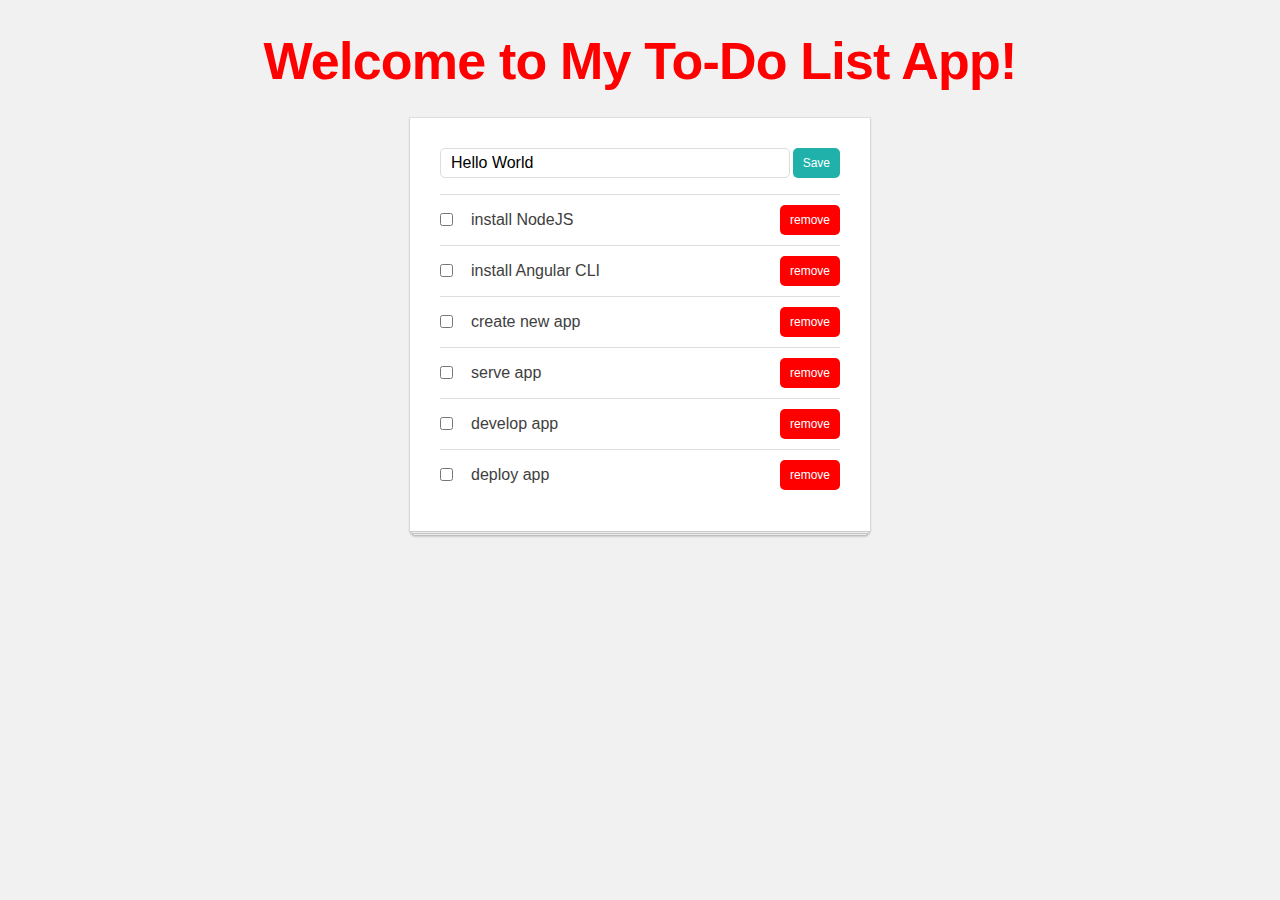
<file: index.html>
<!doctype html>
<html lang="en">
<head>
  <meta charset="utf-8">
  <title>TodoList</title>
  <base href="ng-girls-todo">
  <meta name="viewport" content="width=device-width, initial-scale=1">
  <link rel="icon" type="image/x-icon" href="favicon.ico">
<link rel="stylesheet" href="styles.1f44887375bdb6847198.css"></head>
<body>
  <app-root></app-root>
<script src="runtime-es2015.703a23e48ad83c851e49.js" type="module"></script><script src="polyfills-es2015.4d31cca2afc45cfd85b5.js" type="module"></script><script src="runtime-es5.465c2333d355155ec5f3.js" nomodule></script><script src="polyfills-es5.2219c87348e60efc0076.js" nomodule></script><script src="main-es2015.2a0712bb354bb74bcb3e.js" type="module"></script><script src="main-es5.f92c2afcd731a955f821.js" nomodule></script></body>
</html>
</file>
<file: styles.1f44887375bdb6847198.css>
body,div,h1,html,li,p,span,ul{padding:0;border:0;font:inherit;vertical-align:baseline}body{background:#f1f1f1;font-size:16px;line-height:22px;color:#404040;font-family:'Lucida Grande',Verdana,sans-serif}ol,ul{list-style:none}.btn{background:#20b2aa;color:#fff;padding:3px 10px;margin:0 0 0 3px;border:none;border-radius:5px;font-size:12px;line-height:24px;cursor:pointer;vertical-align:bottom}.btn:hover{background:#778899}.btn-red{background:red}.btn-red:hover{background:#8b0000}.app-title{font-size:52px;line-height:52px;margin-bottom:30px;font-weight:700;text-align:center;letter-spacing:-.8px}
</file>
